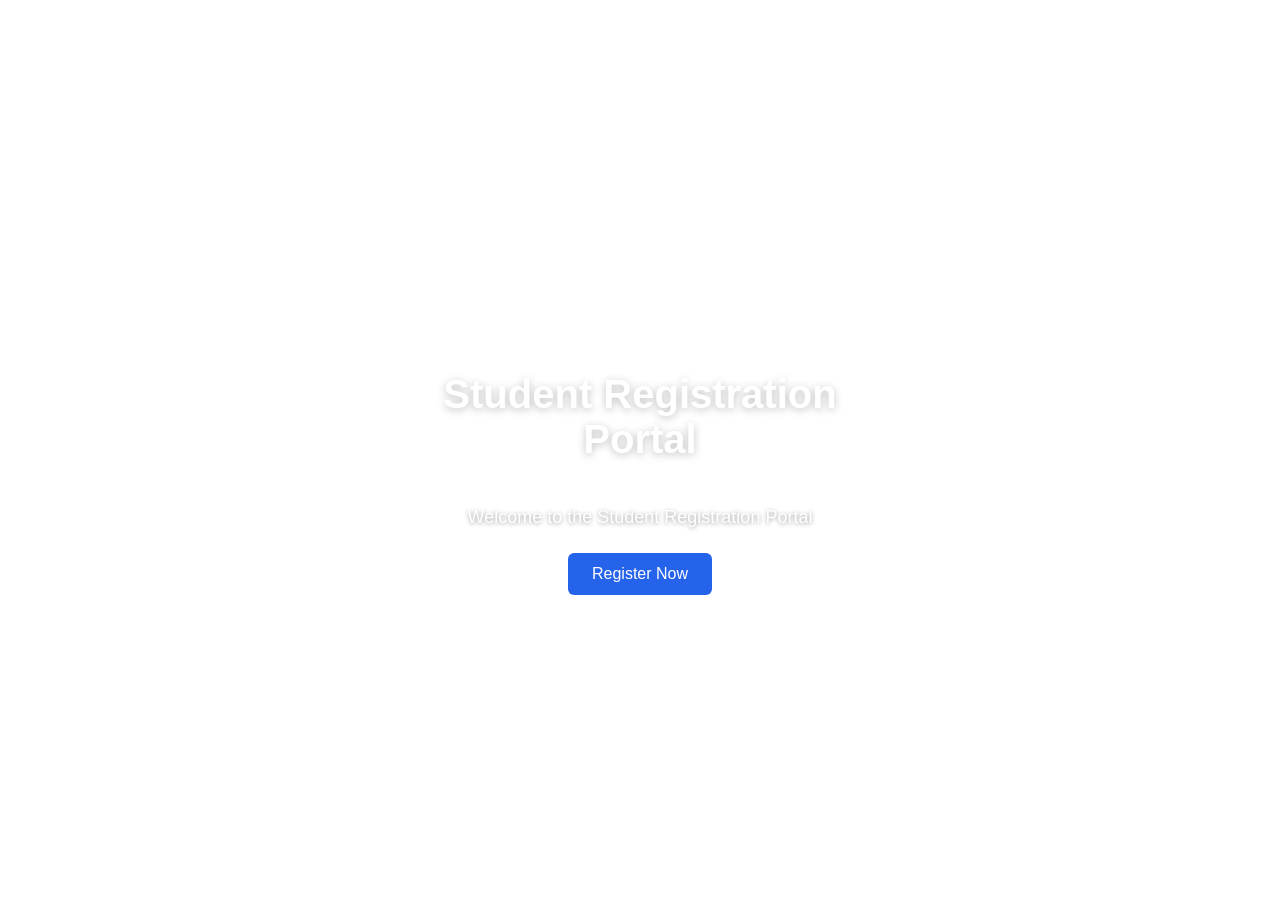
<file: index.html>
<!DOCTYPE html>
<html>
    <head>
        <title>Student Registration Portal</title>
        <link rel="stylesheet" href="style.css">
    </head>
    <body>
        <div class="center-screen">
            <h1>Student Registration Portal</h1>
            <p>Welcome to the Student Registration Portal</p>
            <a href="registration.html" class="btn">Register Now</a>
        </div>
    </body>
</html>
</file>
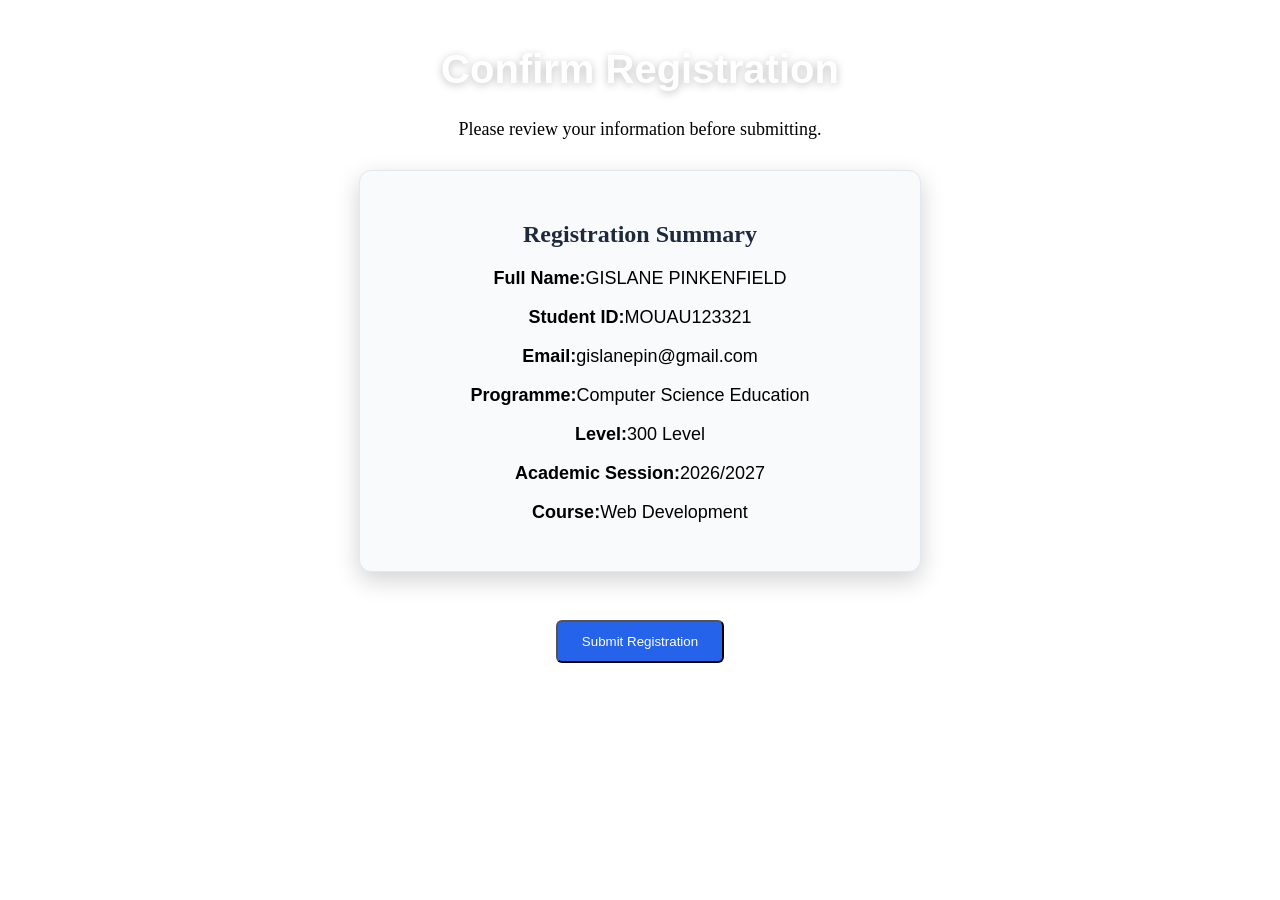
<file: confirmation.html>
<!DOCTYPE html>
<html>
    <head>
        <title>Confirm Registration</title>
        <link rel="stylesheet" href="style.css">

    </head>
    <body>

        <h1>Confirm Registration</h1>

        
        <p style="font-family: cursive;">Please review your information before submitting.</p>

        <div class="form-container">
            <form action="success.html">

                <h2 style="font-family: cursive;">Registration Summary</h2>

                <p><strong>Full Name:</strong>GISLANE PINKENFIELD</p>
                <p><strong>Student ID:</strong>MOUAU123321</p>
                <p><strong>Email:</strong>gislanepin@gmail.com</p>
                <p><strong>Programme:</strong>Computer Science Education</p>
                <p><strong>Level:</strong>300 Level</p>
                <p><strong>Academic Session:</strong>2026/2027</p>
                <p><strong>Course:</strong>Web Development</p>
        </div>

                <br>
                <button type="submit" class="btn">Submit Registration</button>
            </form>
        
    </body>
</html>
</file>
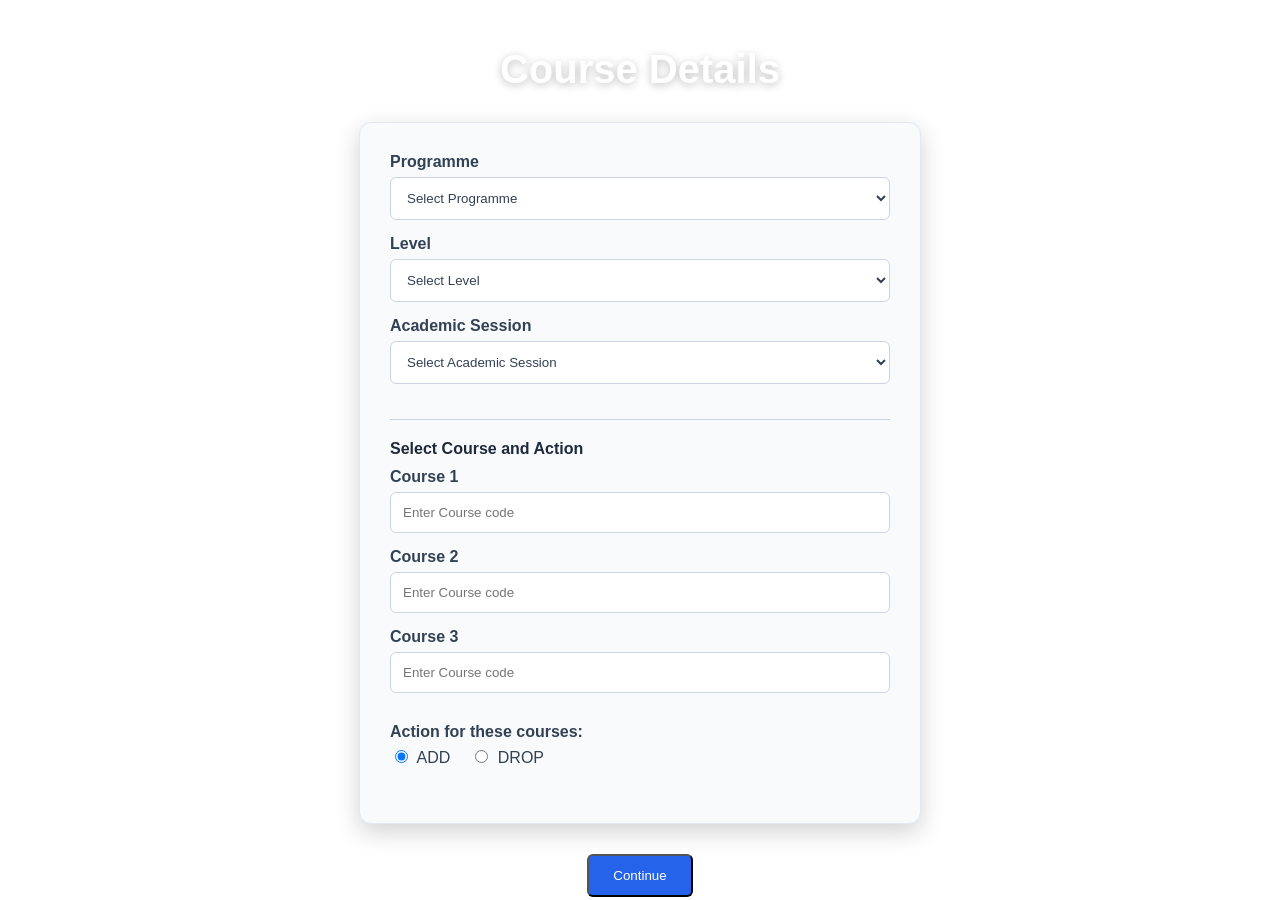
<file: course-details.html>
<!DOCTYPE html>
<html>
    <head>
        <title>Course Details</title>
        <link rel="stylesheet" href="style.css">

    </head>
    <body>
        <h1>Course Details</h1>

        <div class="form-container">
            <form action="confirmation.html">
                <label for="programme">Programme</label>
                <select id="programme" name="programme"required>
                    <option value="">Select Programme</option>
                    <option value="Cyber Security">Cyber Security</option>
                    <option value="Biochemistry">Biochemistry</option>
                    <option value="Agricultural Studies">Agricultural Studies</option>
                    <option value="Computer Science">Computer Science</option>
                    <option value="Computer Science Education">Computer Science Education</option>
                </select>

                <br>
                <label for="level">Level</label>
                <select id="level" name="level"required>
                    <option value="">Select Level</option>
                    <option value="100">100 Level</option>
                    <option value="200">200 Level</option>
                    <option value="300">300 Level</option>
                    <option value="400">400 Level</option>
                    <option value="500">500 Level</option>
                </select>

                <br>
                <label for="session">Academic Session</label>
                <select id="session" name="session"required>
                    <option value="">Select Academic Session</option>
                    <option value="2015/2016">2020/2021</option>
                    <option value="2021/2022">2021/2022</option>
                    <option value="2022/2023">2022/2023</option>
                    <option value="2023/2024">2023/2024</option>
                    <option value="2024/2025">2024/2025</option>
                    <option value="2025/2026">2025/2026</option>
                    <option value="2026/2027">2026/2027</option>
                    <option value="2027/2028">2027/2028</option>
                    <option value="2028/2029">2028/2029</option>
                </select>
                
                <hr style="margin: 20px 0; border: 0; border-top: 1px solid #cbd5e1;">

                <h3 style="color: #1e293b; font-size: 16px; margin-bottom: 10px;">Select Course and Action</h3>

                <!-- Course Row 1 --> 
                <div class="course-row">
                    <label for="course1">Course 1</label>
                    <input type="text" id="course1" name="course1" placeholder="Enter Course code">
                </div>

                <!-- Course Row 2 --> 
                <div class="course-row">
                    <label for="course2">Course 2</label>
                    <input type="text" id="course2" name="course2" placeholder="Enter Course code">
                </div>
                
                <!-- Course Row 3 --> 
                <div class="course-row">
                    <label for="course2">Course 3</label>
                    <input type="text" id="course3" name="course3" placeholder="Enter Course code">
                </div>

                <label style="margin-top: 15px;">Action for these courses:</label>
                <div style="display: flex; gap: 20px; margin-bottom: 15px;">

                    <div>
                        <input type="radio" id="add" name="action" value="add" checked>
                        <label for="add" style="display: inline; font-weight: normal;">ADD</label>
                    </div>

                    <div>
                        <input type="radio" id="drop" name="action" value="drop">
                        <label for="drop" style="display: inline; font-weight: normal;">DROP</label>
                    </div>

                </div> 

        </div>          

                <button type="submit" class="btn" style="margin-top: 20px;">Continue</button>
            </form>
        

    </body>
</html>
</file>
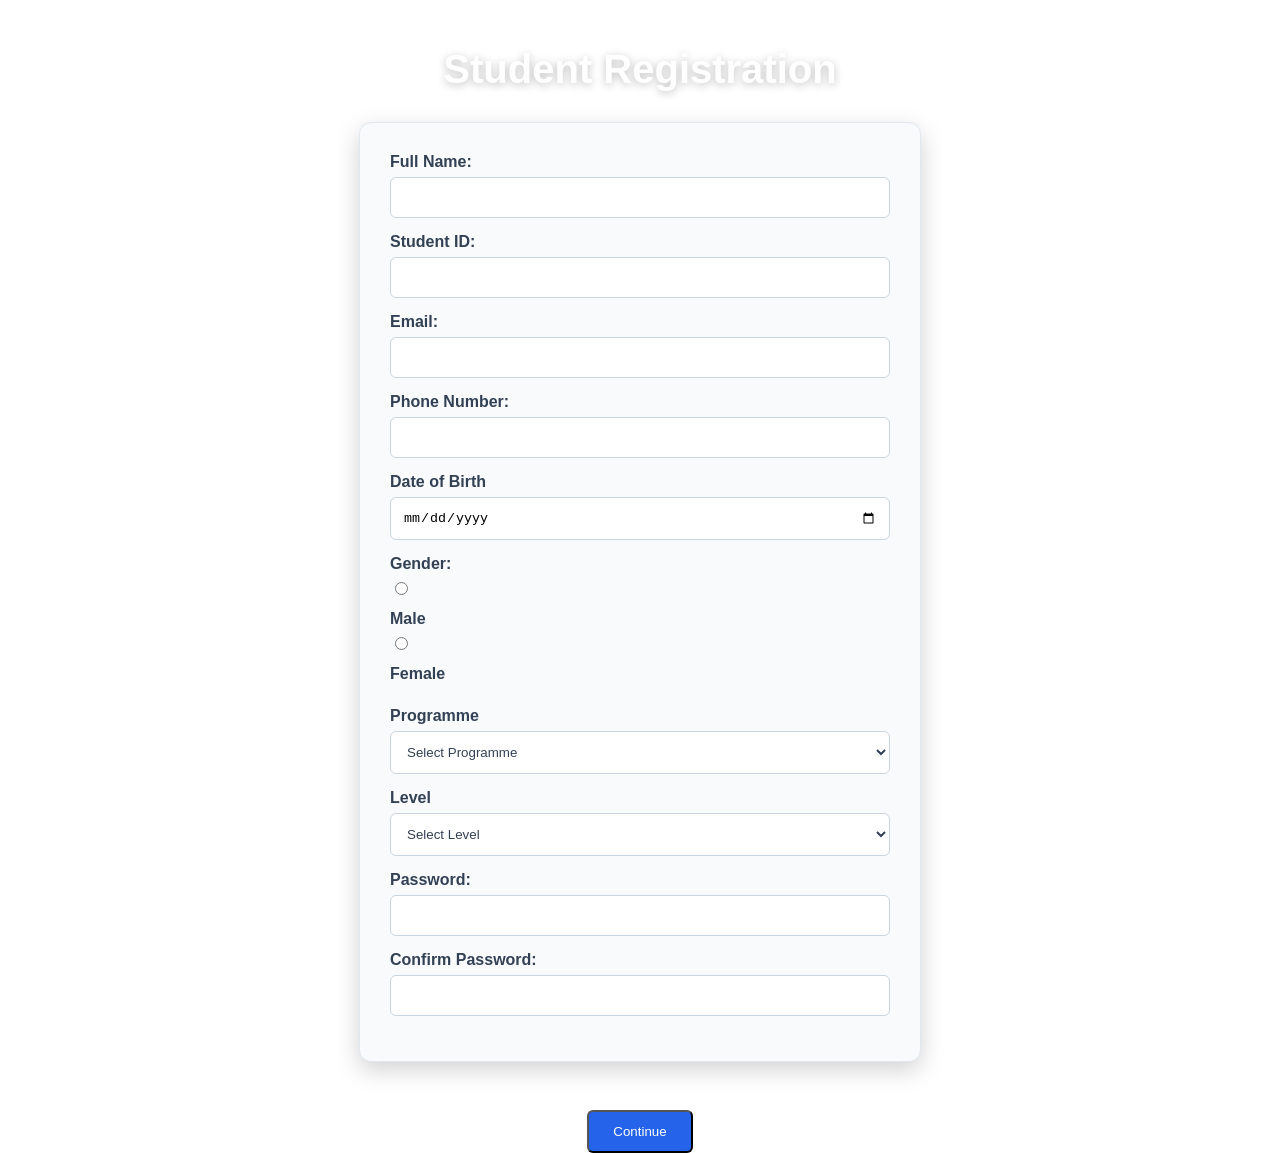
<file: registration.html>
<!DOCTYPE html>
<html>
    <head>
        <title>Student Registration</title>
        <link rel="stylesheet" href="style.css">

    </head>
    <body>
        <h1>Student Registration</h1>
        <div class="form-container">
            <form action="course-details.html">
                <label for="fullname">Full Name:</label>
                <input type="text" id="fullname" name="fullname" required>
                <br>
                <label for="studentid">Student ID:</label>
                <input type="text" id="studentid" name="studentid"required>
                <br>
                <label for="email">Email:</label>
                <input type="email" id="email" name="email"required>
                <br>
                <label for="phone">Phone Number:</label>
                <input type="tel" id="phone" name="phone"required>
                <br>
                <label for="dob">Date of Birth</label>
                <input type="date" id="dob" name="dob"required>
                <br>
                <label>Gender:</label>

                <input type="radio" id="male" name="gender" value="Male">
                <label for="male">Male</label>

                <input type="radio" id="female" name="gender" value="Female">
                <label for="female">Female</label>

                <br>
                <label for="programme">Programme</label>
                <select id="programme" name="programme">
                    <option value="">Select Programme</option>
                    <option value="Cyber Security">Cyber Security</option>
                    <option value="Biochemistry">Biochemistry</option>
                    <option value="Agricultural Studies">Agricultural Studies</option>
                    <option value="Computer Science">Computer Science</option>
                    <option value="Computer Science Education">Computer Science Education</option>
                </select>

                <br>
                <label for="level">Level</label>
                <select id="level" name="level">
                    <option value="">Select Level</option>
                    <option value="100">100 Level</option>
                    <option value="200">200 Level</option>
                    <option value="300">300 Level</option>
                    <option value="400">400 Level</option>
                    <option value="500">500 Level</option>
                </select>

                <br>
                <label for="password">Password:</label>
                <input type="password" id="password" name="password"required>

                <br>
                <label for="confirm-password">Confirm Password:</label>
                <input type="password" id="confirm-password" name="confirm-password"required>
        
        </div>

                <br>
                <button type="submit" class="btn">Continue</button>
            </form>
    </body>
</html>
</file>
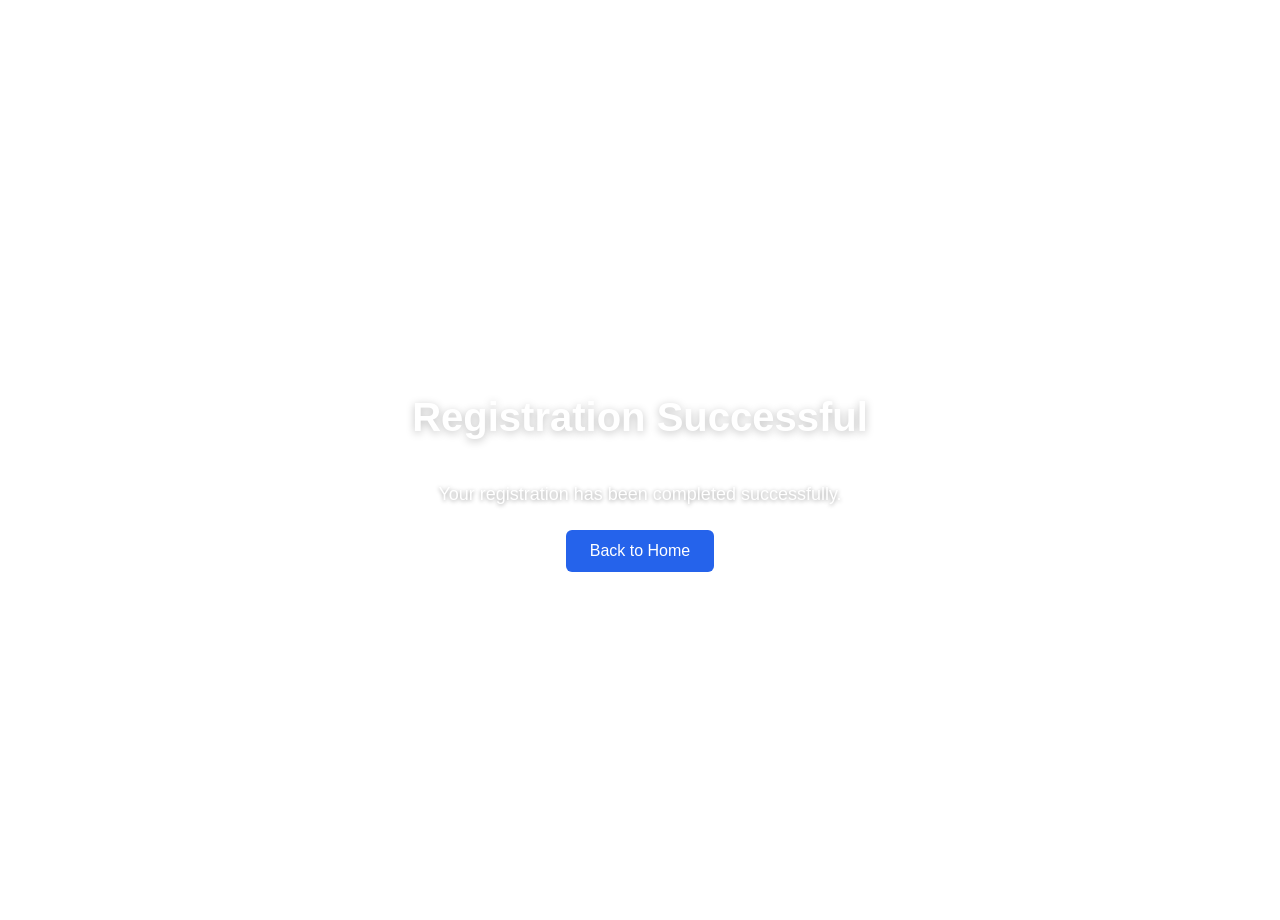
<file: success.html>
<!DOCTYPE html>
<html>
    <head>
        <title>Registration Successful</title>
        <link rel="stylesheet" href="style.css">

    </head>

    <body>
        <div class="center-screen">
            <h1>Registration Successful</h1>
    
            <p>Your registration has been completed successfully.</p>
            <a href="index.html" class="btn">Back to Home</a>
        </div>
    </body>
</html>
</file>
<file: style.css>
body{
    background-image: linear-gradient(rgba(15, 23, 42, 0.40)), url(copycast.webp);
    background-size: cover;
    background-position: center;
    background-repeat: no-repeat;
    background-attachment: fixed;
    font-family: Arial, sans-serif;
    padding: 20px;
    margin: 0;
    height: 100vh;
    box-sizing: border-box;
}

h1{
    font-size: 40px;
    text-align: center;
    color: white;
    text-shadow: 0 2px 8px rgba(0, 0, 0, 0.25);
}

p{
    font-size: 18px;
    text-align: center;
}

.btn{
    display: block;
    width: fit-content;
    padding: 12px 24px;
    background-color: #2563eb;
    color: white;
    text-decoration: none;
    border-radius: 6px;
    margin: 0 auto;
}

.btn:hover{
    background-color: #1d4ed8;
}

.form-container{
    max-width: 500px;
    margin: 30px auto;
    padding: 30px;
    background-color: #f8fafc;
    border: 1px solid #e2e8f0;
    border-radius: 12px;
    box-shadow: 0 8px 24px rgba(0, 0, 0, 0.18);
}

.form-container label{
    display: block;
    margin-bottom: 6px;
    font-weight: 600;
    color: #334155;
}

.form-container input,
.form-container select{
    width: 100%;
    padding: 10px;
    margin-bottom: 15px;
    box-sizing: border-box;
}

.form-container input[type="radio"] {
  width: auto;
  margin-right: 5px;  
}

.form-container h2{
    text-align: center;
    color: #1e293b;
    margin-bottom: 20px;
}

.form-container input{
    width: 100%;
    padding: 12px;
    margin-bottom: 15px;
    border: 1px solid #cbd5e1;
    border-radius: 6px;
    box-sizing: border-box;
}

.form-container input:focus {
    outline: none;
    border-color: #2563eb;
    box-shadow: 0 0 0 3px rgba(37, 99, 235, 0.15);
}

.form-container button{
    width: 100%;
    padding: 12px;
    background-color: #2563eb;
    color: white;
    border: none;
    border-radius: 6px;
    font-size: 16px;
    font-weight: 600;
    cursor: pointer;
    transition: transform 0.1s ease, background-color o.3s ease;
}

.form-container button:hover{
    background-color: #1d4ed8;
}

.form-container button:active{
    transform: scale(0.98);
}

.form-container select{
    width: 100%;
    padding: 12px;
    margin-bottom: 15px;
    border: 1px solid #cbd5e1;
    border-radius: 6px;
    box-sizing: border-box;
    background-color: white;
    color: #334155;
}

.form-container select:focus{
    outline: none;
    border-color: #2563eb;
    box-shadow: 0 0 0 3px rgba(37, 99, 235, 0.15);
}

.form-container select:hover{
    border-color: #94a3b8;
}

.form-container input[type="checkbox"]{
    width: auto;
    margin-right: 8px;
    cursor: pointer;
}

@media(max-width: 600px){
    body{
        padding: 12px;
        background-attachment: scroll;
    }
    h1{
        font-size: 30px;
    }
    .form-container{
        padding: 20px;
        margin: 20px auto;
    }
}

.center-screen{
    display: flex;
    flex-direction: column;
    justify-content: center;
    align-items: center;
    text-align: center;
    width: 100%;
    max-width: 500px;
    min-height: 100dvh;
    padding: 20px;
    box-sizing: border-box;
    margin: auto;
}

.center-screen p{
    margin-bottom: 25px;
    color: #ffffff;
    text-shadow: 0 1px 4px rgba(0, 0, 0, 0.4);
}
</file>
